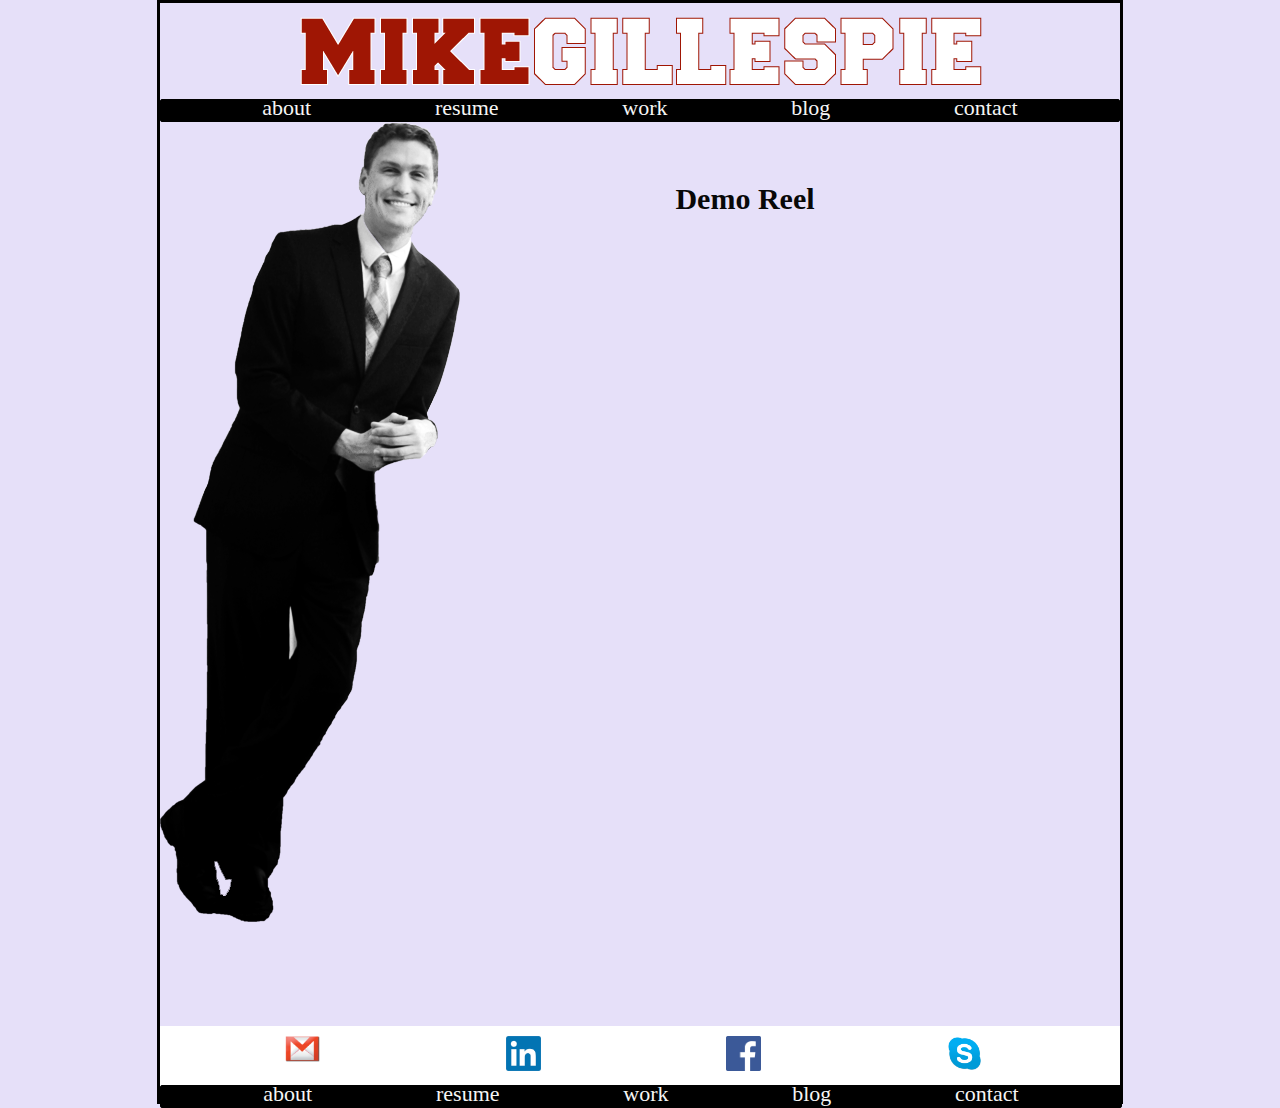
<file: index.html>
<!DOCTYPE html>
<html>
    <head>
        <title>Mike Gillespie | Welcome</title>
        <meta charset="UTF-8">
        <meta name="author" content="Mike Gillespie">
        <link rel="stylesheet" type="text/css" href="css/test.css">
        
    </head>

    <body>
       <div id="wrapper"> 

           <div id="logo">
         <img src="img/mikeheader2.png" alt="logo">
        </div>
    <nav>
        
    <ol>
            <li><a href="about.html">about</a></li>
            <li><a href="resume.html">resume</a></li>
            <li><a href="work.html">work</a></li>
                    
               

            <li><a href="http://www.mikegillespiemedia.com/blog/">blog</a></li>
            <li><a id="Contact" href="contact.html">contact</a></li>
    </ol>

    </nav>
    <img src="img/Michaelfullbody.png" alt="Mike Gillespie">
    <div id="indexvideo">
    <h1 id="demotitle">Demo Reel</h1>
    <iframe width="560" height="315" src="//www.youtube.com/embed/ql4mN3TwB9I" allowfullscreen></iframe>
    </div>
    <div class="clearer">    
    <footer>

        <div class="logos">
            
            <a href="mailto:gillespiema89@gmail.com" target="_blank">
            <img src="img/gmail1.jpg" alt="gmail" width="35"> 
            </a>
        </div>    
        
        <div class="logos">
            <a href="http://www.linkedin.com/pub/mike-gillespie/30/1b7/98/" target="_blank">
            <img src="img/linkedin.jpeg" alt="linkedin" width="35">
            </a>
        </div>  
    
       <div class="logos">
           <a href="https://www.facebook.com/gillespiema" target="_blank">
            <img src="img/facebook.jpg" alt="facebook" width="35"> 
            </a>
        </div>
        
        <div class="logos">
            <a href="skype:mikg89?call">
            <img src="img/skype.jpg" alt="facebook" width="35">
            </a>
        </div>
            
    <nav id="nav">
        
    <ol>
            <li><a href="about.html">about</a></li>
            <li><a href="resume.html">resume</a></li>
            <li><a href="work.html">work</a></li>
            <li><a href="http://www.mikegillespiemedia.com/blog/">blog</a></li>
            <li><a id="Contact1" href="contact.html">contact</a></li>
    </ol>

    </nav>
    
    </footer>  
        </div>

</div>
    </body>
</html>
</file>
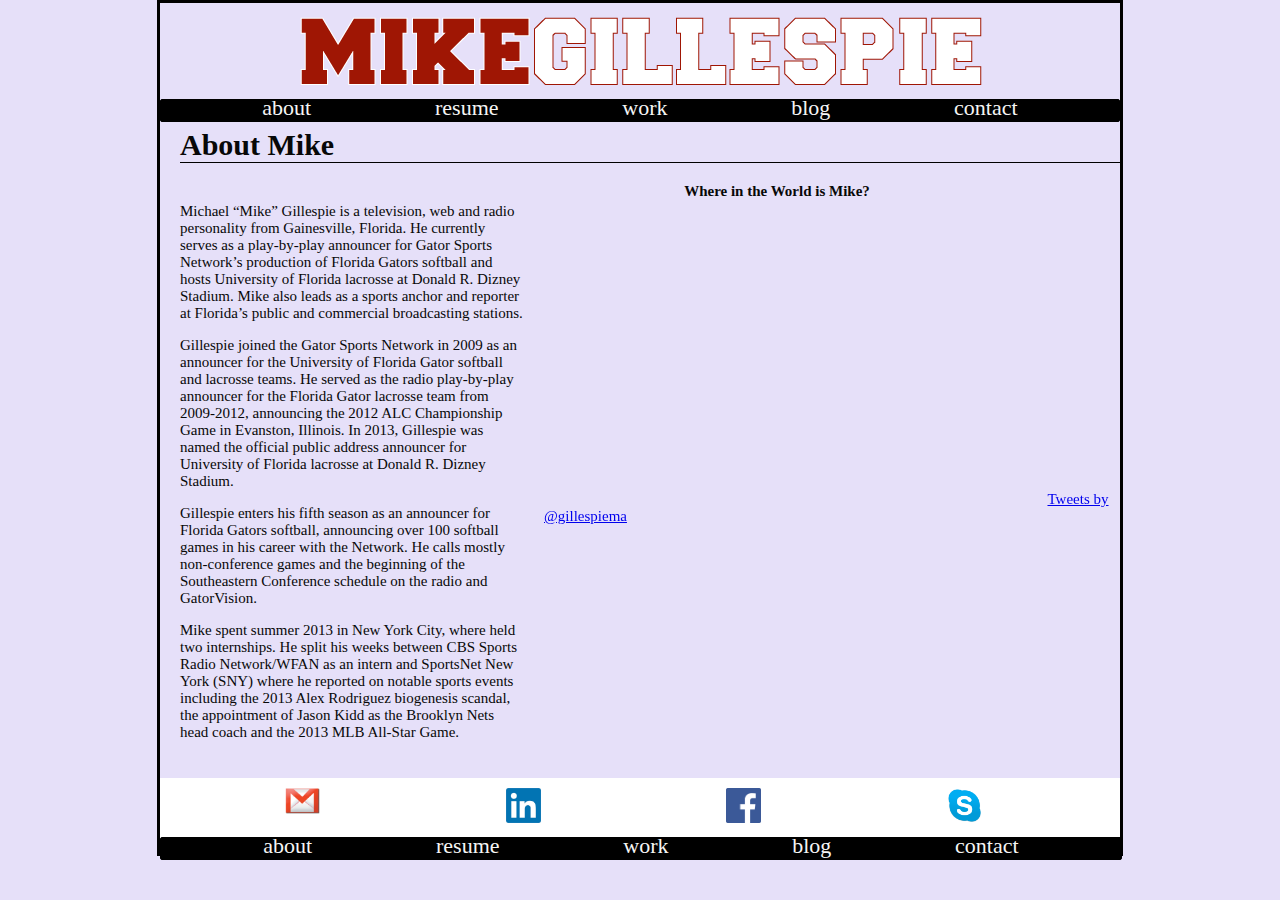
<file: about.html>
<!DOCTYPE html>
<html>

    <head>
        <title>Home Plate</title>
        <meta charset="UTF-8">
        <meta name="author" content="Mike Gillespie">
        <link rel="stylesheet" type="text/css" href="css/test.css">
        
    </head>
<div id="wrapper">
   
        <div id="aboutlogo">
        <a href="index.html">
         <img src="img/mikeheader2.png" alt="logo"></a>
        </div>
        
    <nav>
        
    <ol>
            <li><a href="about.html">about</a></li>
            <li><a href="resume.html">resume</a></li>
            <li><a href="work.html">work</a></li>
                    
            
            <li><a href="http://www.mikegillespiemedia.com/blog/">blog</a></li>
            <li><a id="Contact" href="contact.html">contact</a></li>
    </ol>

    </nav>

<h1 id="titles">About Mike</h1>
       <div id="about">
            <div id="Aboutmike">
            </div>
       
        

       
        <article>
            

            <section id="abouttext">
                <p>Michael “Mike” Gillespie is a television, web and radio personality from Gainesville, Florida. He currently serves as a play-by-play announcer for Gator Sports Network’s production of Florida Gators softball and hosts University of Florida lacrosse at Donald R. Dizney Stadium. Mike also leads as a sports anchor and reporter at Florida’s public and commercial broadcasting stations.</p>
                
<p>Gillespie joined the Gator Sports Network in 2009 as an announcer for the University of Florida Gator softball and lacrosse teams.  He served as the radio play-by-play announcer for the Florida Gator lacrosse team from 2009-2012, announcing the 2012 ALC Championship Game in Evanston, Illinois.  In 2013, Gillespie was named the official public address announcer for University of Florida lacrosse at Donald R. Dizney Stadium.</p>
                   
<p>Gillespie enters his fifth season as an announcer for Florida Gators softball, announcing over 100 softball games in his career with the Network. He calls mostly non-conference games and the beginning of the Southeastern Conference schedule on the radio and GatorVision.</p>

<p>Mike spent summer 2013 in New York City, where held two internships. He split his weeks between CBS Sports Radio Network/WFAN as an intern and SportsNet New York (SNY) where he reported on notable sports events including the 2013 Alex Rodriguez biogenesis scandal, the appointment of Jason Kidd as the Brooklyn Nets head coach and the 2013 MLB All-Star Game.</p>

            </section>
            <br>

        </article>
            </div>

<div id="Whereismike">
    
    <h4 id="whereheader">Where in the World is Mike?</h4>
    
<iframe id="wheremap" width="500" height="300" src="https://www.google.com/fusiontables/embedviz?q=select+col2+from+1sm1R223S_7OyjAWEsMvWzXGdSyaR-6UauB1_fIE&amp;viz=MAP&amp;h=false&amp;lat=40.726516609570936&amp;lng=-73.63491576131514&amp;t=1&amp;z=4&amp;l=col2&amp;y=2&amp;tmplt=2&amp;hml=GEOCODABLE"></iframe>


<a class="twitter-timeline" href="https://twitter.com/gillespiema" data-widget-id="456518085298507776">Tweets by @gillespiema</a>
<script>!function(d,s,id){var js,fjs=d.getElementsByTagName(s)[0],p=/^http:/.test(d.location)?'http':'https';if(!d.getElementById(id)){js=d.createElement(s);js.id=id;js.src=p+"://platform.twitter.com/widgets.js";fjs.parentNode.insertBefore(js,fjs);}}(document,"script","twitter-wjs");</script>
</div>

        <div class="clearer">    
    <footer>

        <div class="logos">
            
            <a href="mailto:gillespiema89@gmail.com" target="_blank">
            <img src="img/gmail1.jpg" alt="gmail" width="35"> 
            </a>
        </div>    
        
        <div class="logos">
            <a href="http://www.linkedin.com/pub/mike-gillespie/30/1b7/98/" target="_blank">
            <img src="img/linkedin.jpeg" alt="linkedin" width="35">
            </a>
        </div>  
    
       <div class="logos">
           <a href="https://www.facebook.com/gillespiema" target="_blank">
            <img src="img/facebook.jpg" alt="facebook" width="35"> 
            </a>
        </div>
        
        <div class="logos">
            <a href="skype:mikg89?call">
            <img src="img/skype.jpg" alt="facebook" width="35">
            </a>
        </div>
            
    <nav id="nav">
        
    <ol>
            <li><a href="about.html">about</a></li>
            <li><a href="resume.html">resume</a></li>
            <li><a href="work.html">work</a></li>
            <li><a href="http://www.mikegillespiemedia.com/blog/">blog</a></li>
            <li><a id="Contact1" href="contact.html">contact</a></li>
    </ol>

    </nav>
    
    </footer>  
        </div>

</div>
    </body>



</html>
</file>
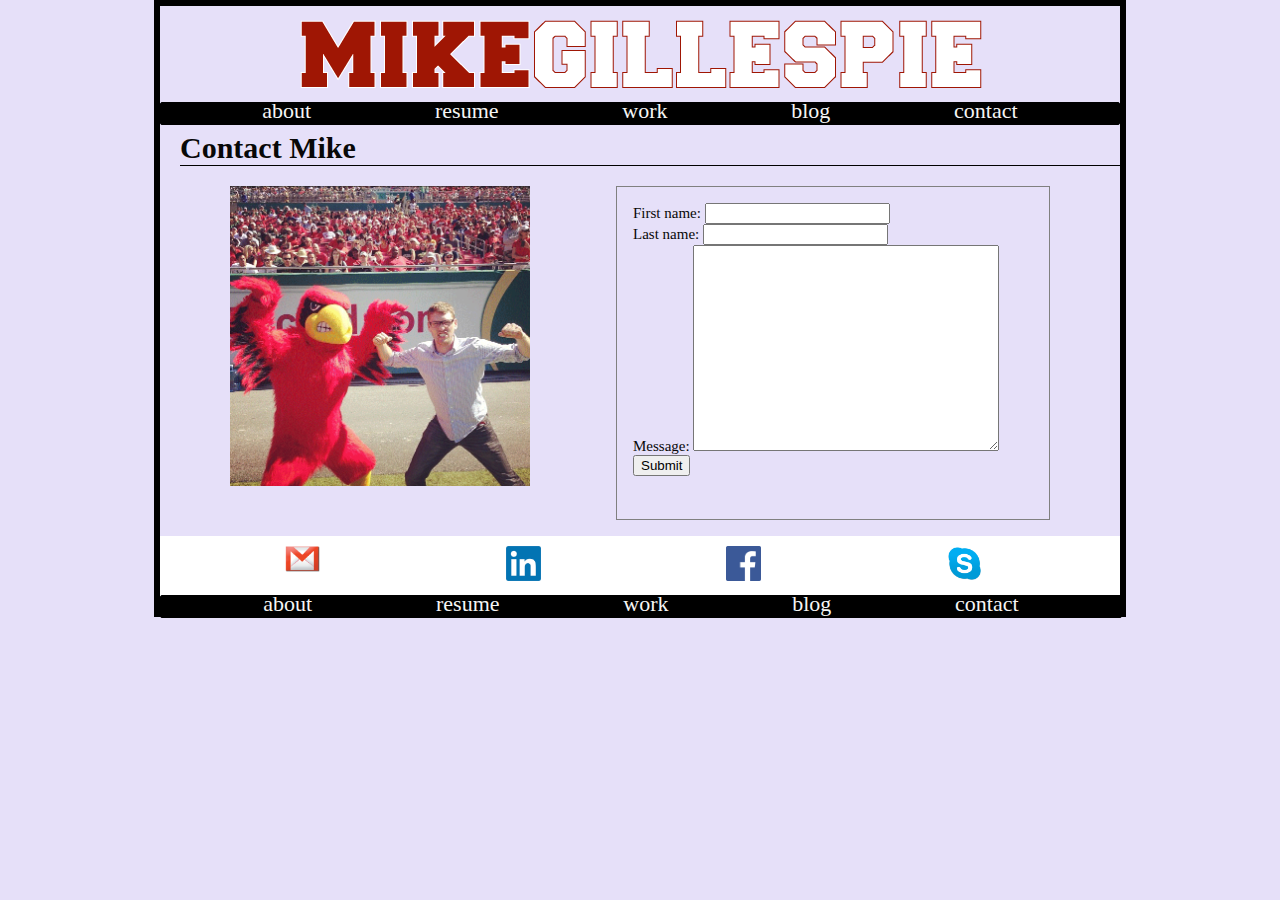
<file: contact.html>
<!DOCTYPE html>
<html>
    <head>
        <title>Mike Gillespie | Contact</title>
        <meta charset="UTF-8">
        <meta name="author" content="Mike Gillespie">
        <link rel="stylesheet" type="text/css" href="css/test.css">
        
    </head>
<div id="contactpage">

     <div id="logo">
     <a href="index.html">
         <img src="img/mikeheader2.png" alt="logo"></a>
        </div>
    
    <nav>
    

    <ol>
            <li><a href="about.html">about</a></li>
            <li><a href="resume.html">resume</a></li>
            <li><a href="work.html">work</a></li>
            <li><a href="http://www.mikegillespiemedia.com/blog/">blog</a></li>
            <li><a id="Contact" href="contact.html">contact</a></li>
    </ol>

    </nav>
    

<h1 id="titles">Contact Mike</h1>
    
<img id="mascots" src="img/MASCOTS%20(1).gif" alt="mascots" height="300" width="300">
        
    
<form name="contactbox" method="post" action="mailto:gillespiema89@gmail.com">
    First name: <input type="text" name="f">
    <br>
    Last name: <input type="text" name="l">
    <br>
    Message: <textarea name="message" id="message"></textarea>
    <input type="Submit" value="Submit">
</form>
        
   
<p>
       <div class="clearer">    
    <footer>

        <div class="logos">
            
            <a href="mailto:gillespiema89@gmail.com" target="_blank">
            <img src="img/gmail1.jpg" alt="gmail" width="35"> 
            </a>
        </div>    
        
        <div class="logos">
            <a href="http://www.linkedin.com/pub/mike-gillespie/30/1b7/98/" target="_blank">
            <img src="img/linkedin.jpeg" alt="linkedin" width="35">
            </a>
        </div>  
    
       <div class="logos">
           <a href="https://www.facebook.com/gillespiema" target="_blank">
            <img src="img/facebook.jpg" alt="facebook" width="35"> 
            </a>
        </div>
        
        <div class="logos">
            <a href="skype:mikg89?call">
            <img src="img/skype.jpg" alt="facebook" width="35">
            </a>
        </div>
            
    <nav id="nav">
        
    <ol>
            <li><a href="about.html">about</a></li>
            <li><a href="resume.html">resume</a></li>
            <li><a href="work.html">work</a></li>
            <li><a href="http://www.mikegillespiemedia.com/blog/">blog</a></li>
            <li><a id="Contact1" href="contact.html">contact</a></li>
    </ol>

    </nav>
    
    </footer>  
        </div>
     
 </div> 


    
</html>
</file>
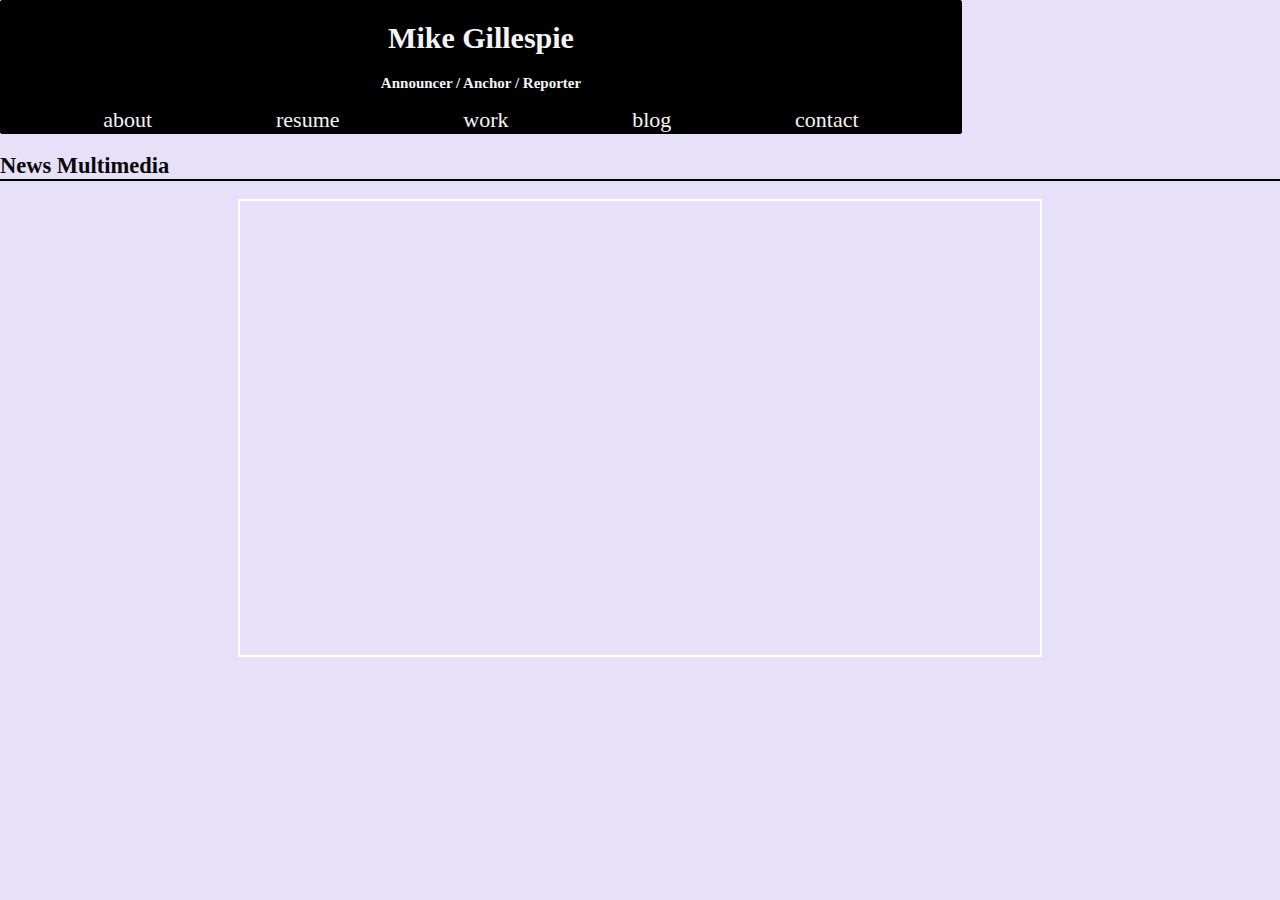
<file: news.html>
<!DOCTYPE html> 
<html> 
    
<head>
    <link rel="stylesheet" type="text/css" href="sports.css"/>
    <link rel="stylesheet" type="text/css" href="css/test.css"/>
   
</head>
    
<body>
   <nav>
    <center><h1>Mike Gillespie</h1></center>
    <center><h4>Announcer / Anchor / Reporter</h4></center>
 <ol>
            <li><a href="about.html">about</a></li>
            <li><a href="resume.html">resume</a></li>
            <li><a href="work.html">work</a></li>
            <li><a href="http://www.mikegillespiemedia.com/blog/">blog</a></li>
            <li><a id="Contact" href="contact.html">contact</a></li>
    </ol>

    </nav>

</section>
    
<body>
    
<div class="sportstitle">
<H2>News Multimedia</H2>
</div>
    
    <div id="maincontainer">

    <table id="videotable">
    <tr>
    <td>
      <iframe width="260" height="215" src="http://www.youtube.com/embed/AYm_8xG3elA" frameborder="0" allowfullscreen></iframe>  
    </td>
        <td>
        <iframe width="260" height="215" src="http://www.youtube.com/embed/BB9E7evF0z4" frameborder="0" allowfullscreen></iframe>
        </td>
    <td>
    <iframe width="260" height="215" src="http://www.youtube.com/embed/-hgvyl8Jmmg" frameborder="0" allowfullscreen></iframe>
    </td>
     
    </tr>
    <tr>
        <td>
            <iframe width="260" height="215" src="http://www.youtube.com/embed/SGaDCA50TK4" frameborder="0" allowfullscreen></iframe>
        </td>
        <td>
        <iframe width="260" height="215" src="http://www.youtube.com/embed/qlewnyUNR6c" frameborder="0" allowfullscreen></iframe>
        </td>
        <td>
        <iframe width="260" height="215" src="http://www.youtube.com/embed/KxuiktoTz6Y" frameborder="0" allowfullscreen></iframe>
        </td>
    </tr>
        <tr>
       
        
        </tr>
    </table>
        
        </div>
</file>
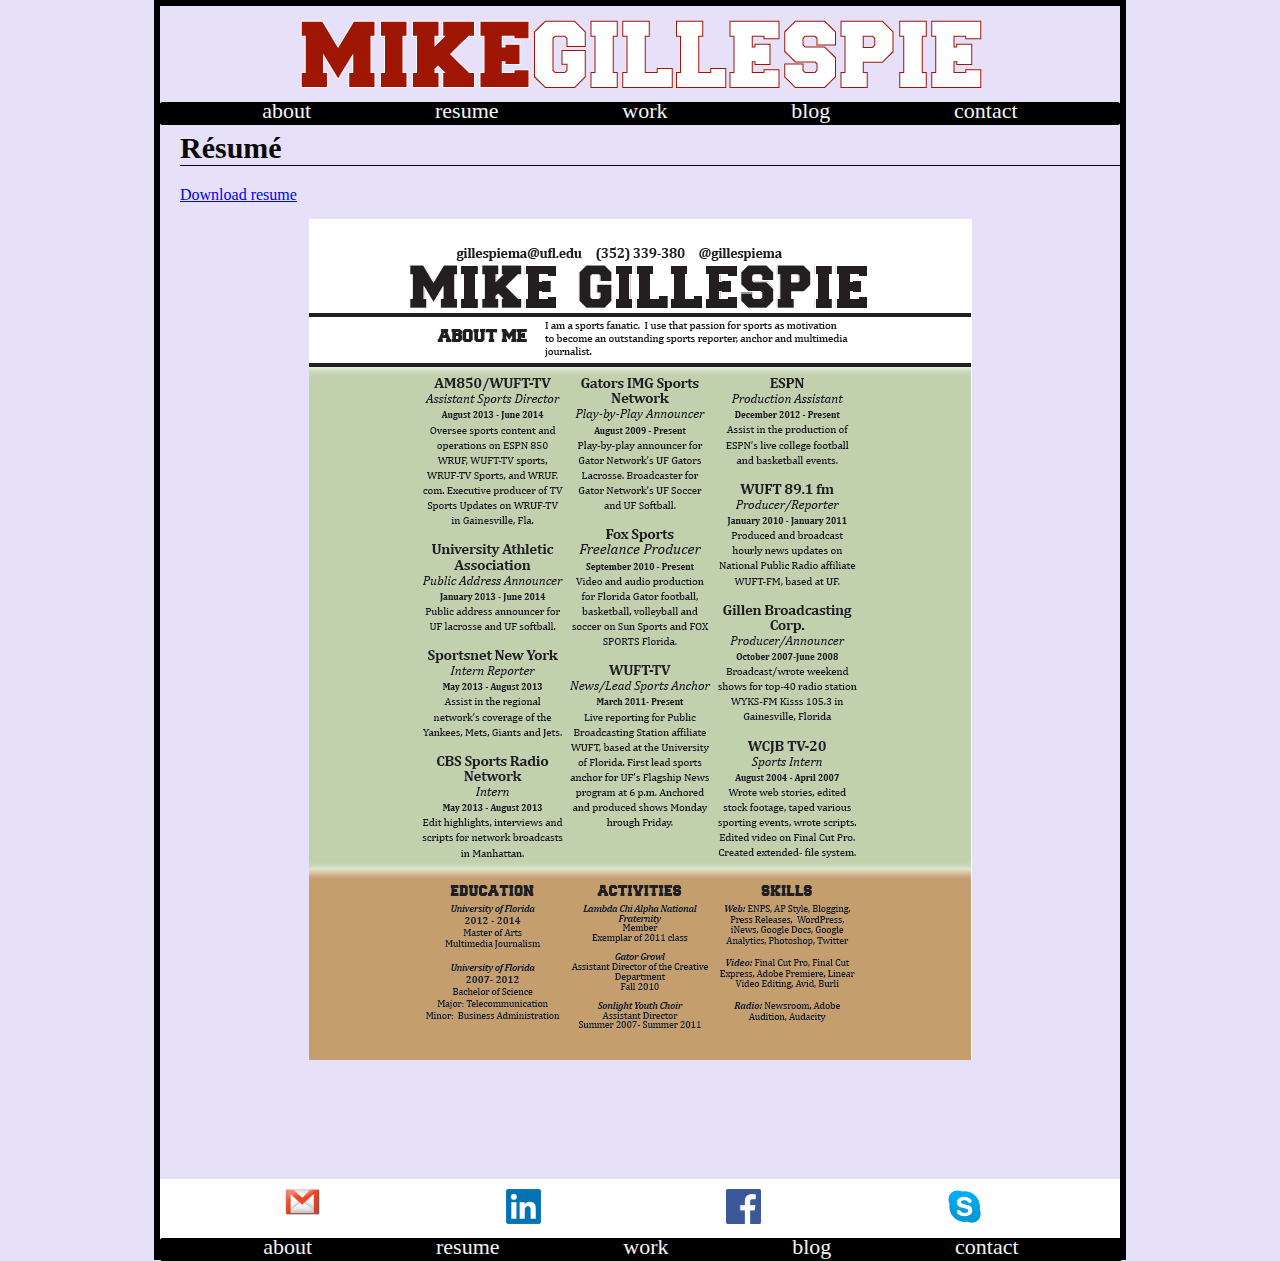
<file: Resume.html>
<!DOCTYPE html> 
<html> 

<head>
        <title>Mike Gillespie | Resume</title>
        <meta charset="UTF-8">
        <meta name="author" content="Mike Gillespie">
        <link rel="stylesheet" type="text/css" href="css/test.css">
        
    </head>
    
<div id="resumepage">
    

    <div id="logo">
     <a href="index.html">
         <img src="img/mikeheader2.png" alt="logo"></a>
    </div>
    
<nav>
 <ol>
            <li><a href="about.html">about</a></li>
            <li><a href="resume.html">resume</a></li>
            <li><a href="work.html">work</a></li>
            <li><a href="http://www.mikegillespiemedia.com/blog/">blog</a></li>
            <li><a id="Contact" href="contact.html">contact</a></li>
    </ol>

</nav>
     <h1 id="titles">Résumé</h1>
    <div id="resumepdf">
    <a href="pdf/MikeGillespie%20Resume.pdf" download="gillespieresume.pdf">Download resume</a>
     </div>
        
    <div id="resume">
<img src="img/Resumetake2.png" alt="resume">
         </div>
    
   
    
      <div class="clearer">    
    <footer>

        <div class="logos">
            
            <a href="mailto:gillespiema89@gmail.com" target="_blank">
            <img src="img/gmail1.jpg" alt="gmail" width="35"> 
            </a>
        </div>    
        
        <div class="logos">
            <a href="http://www.linkedin.com/pub/mike-gillespie/30/1b7/98/" target="_blank">
            <img src="img/linkedin.jpeg" alt="linkedin" width="35">
            </a>
        </div>  
    
       <div class="logos">
           <a href="https://www.facebook.com/gillespiema" target="_blank">
            <img src="img/facebook.jpg" alt="facebook" width="35"> 
            </a>
        </div>
        
        <div class="logos">
            <a href="skype:mikg89?call">
            <img src="img/skype.jpg" alt="facebook" width="35">
            </a>
        </div>
            
    <nav id="nav">
        
    <ol>
            <li><a href="about.html">about</a></li>
            <li><a href="resume.html">resume</a></li>
            <li><a href="work.html">work</a></li>
            <li><a href="http://www.mikegillespiemedia.com/blog/">blog</a></li>
            <li><a id="Contact1" href="contact.html">contact</a></li>
    </ol>

    </nav>
    
    </footer>  
        </div>


</div>

</html>
</file>
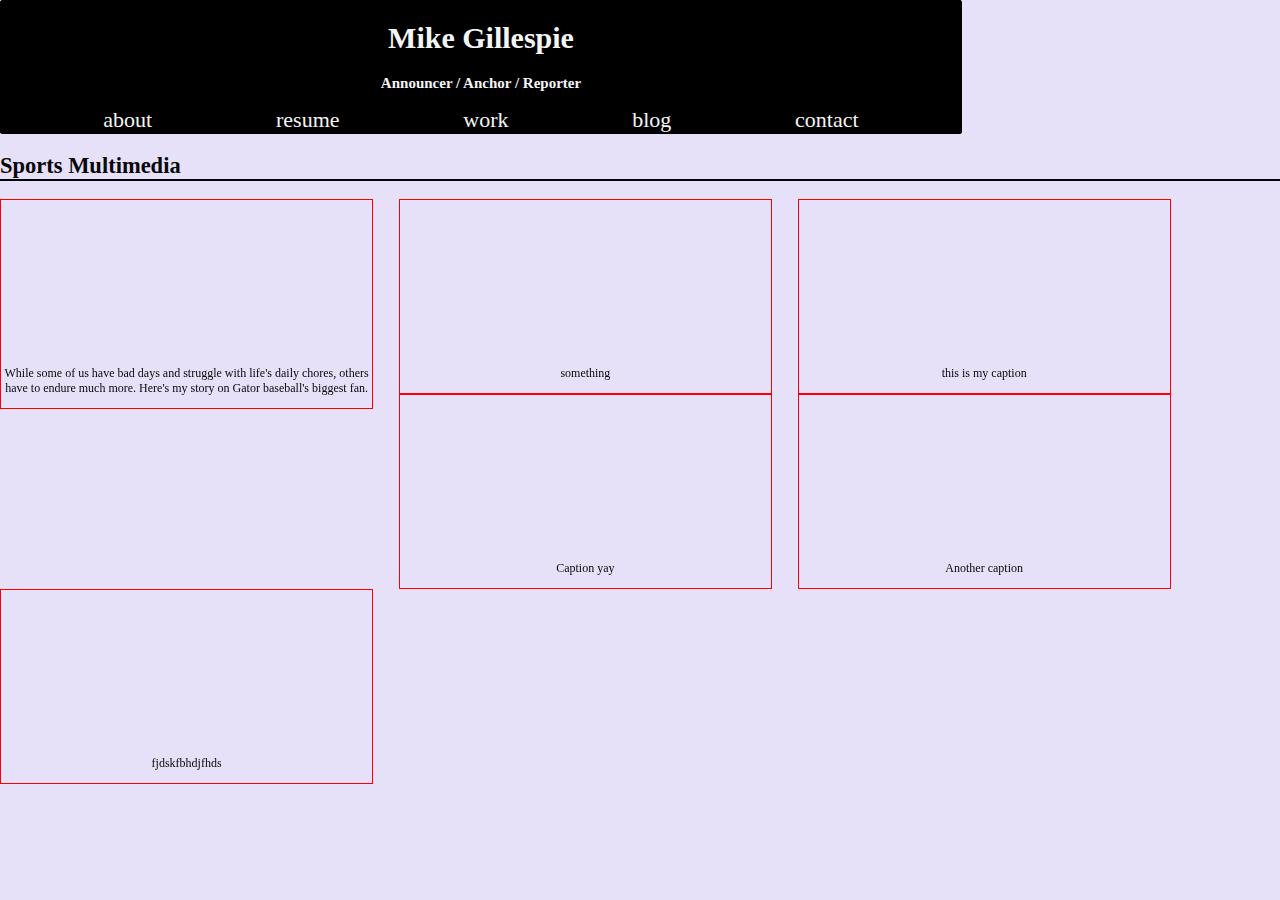
<file: sports.html>
<!DOCTYPE html> 
<html> 
    
<head>
    <link rel="stylesheet" type="text/css" href="sports.css"/>
    <link rel="stylesheet" type="text/css" href="css/test.css"/>

   
</head>
    
<body>
   <nav>
    <center><h1>Mike Gillespie</h1></center>
    <center><h4>Announcer / Anchor / Reporter</h4></center>
 <ol>
            <li><a href="about.html">about</a></li>
            <li><a href="resume.html">resume</a></li>
            <li><a href="work.html">work</a></li>
            <li><a href="http://www.mikegillespiemedia.com/blog/">blog</a></li>
            <li><a id="Contact" href="contact.html">contact</a></li>
    </ol>

    </nav>

    
<div class="sportstitle">
<h2>Sports Multimedia</h2>
</div>
    
    <div id="maincontainer">
        <div class="video-with-caption">
            <iframe width="100%" src="http://www.youtube.com/embed/zSxdFpiL8Uo" frameborder="0" allowfullscreen></iframe>  
            <p>While some of us have bad days and struggle with life's daily chores, others have to endure much more. Here's my story on Gator baseball's biggest fan.</p>
        </div>    
        <div class="video-with-caption">
            <iframe width="100%" src="http://www.youtube.com/embed/xNbjsOaDLAo" frameborder="0" allowfullscreen></iframe>
            <p>something</p>
        </div>
        <div class="video-with-caption">    
            <iframe width="100%" src="http://www.youtube.com/embed/BYGCI9umoy0" frameborder="0" allowfullscreen></iframe>
            <p>this is my caption</p>
        </div>
        <div class="video-with-caption">
            <iframe width="100%" src="http://www.youtube.com/embed/bDbXgeZLfhM" frameborder="0" allowfullscreen></iframe>
            <p>Caption yay</p>
        </div>
        <div class="video-with-caption">
            <iframe width="100%" src="http://www.youtube.com/embed/beI5RFP_XdA" frameborder="0" allowfullscreen></iframe>
            <p>Another caption</p>
        </div>
        <div class="video-with-caption">
        <iframe width="100%" src="http://www.youtube.com/embed/KxuiktoTz6Y" frameborder="0" allowfullscreen></iframe>
        <p>fjdskfbhdjfhds</p>
    </div>
</file>
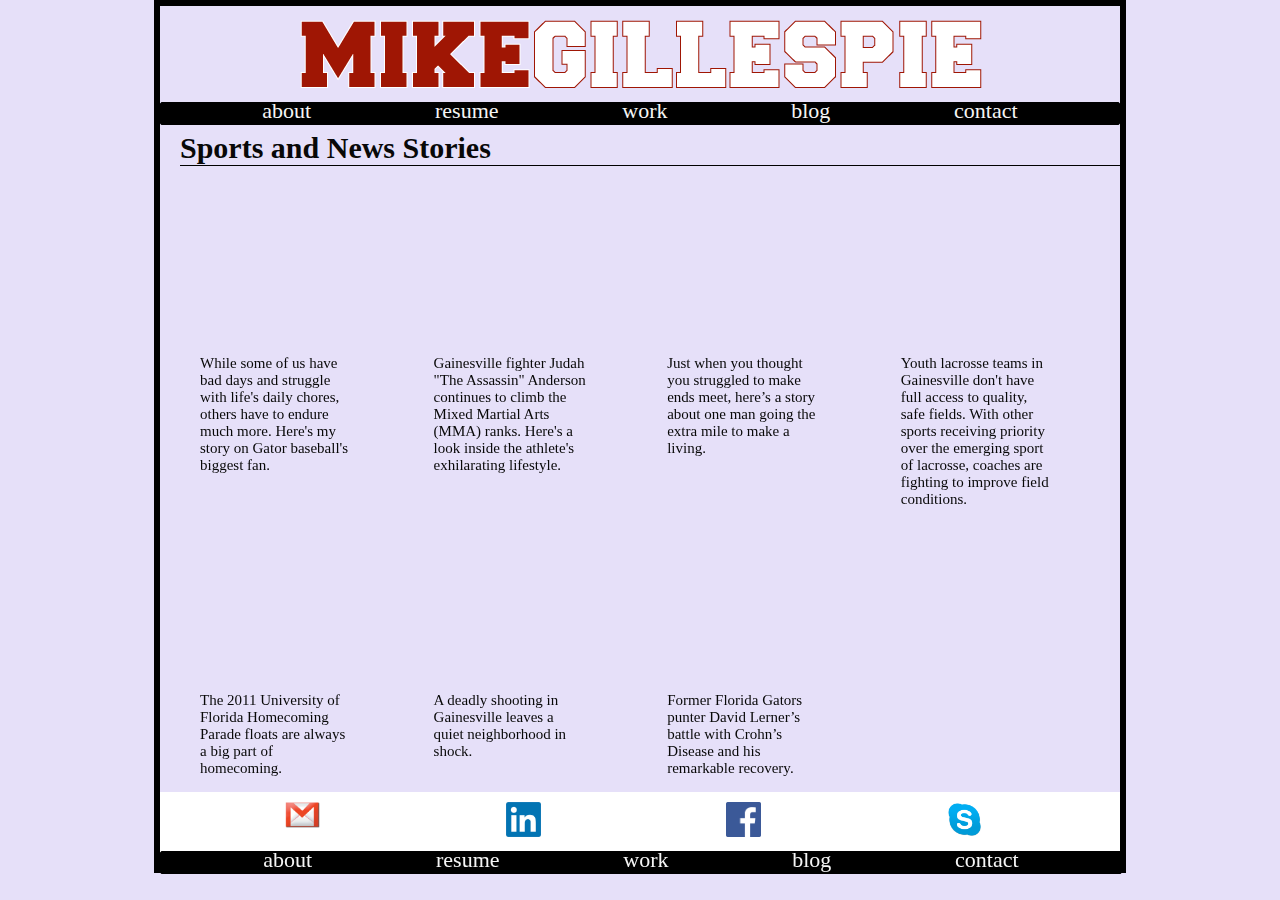
<file: Work.html>
<!DOCTYPE html>
<html>

<head>
        <title>Mike Gillespie | Work</title>
        <meta charset="UTF-8">
        <meta name="author" content="Mike Gillespie">
        <link rel="stylesheet" type="text/css" href="css/test.css">
        
    </head>
<div id="Workpage">                        

    <div id="logo">
     <a href="index.html">
         <img src="img/mikeheader2.png" alt="logo"></a>
        </div>
    
    <nav>
 <ol>
            <li><a href="about.html">about</a></li>
            <li><a href="resume.html">resume</a></li>
            <li><a href="work.html">work</a></li>
            <li><a href="http://www.mikegillespiemedia.com/blog/">blog</a></li>
            <li><a id="Contact" href="contact.html">contact</a></li>
    </ol>

    </nav>
    
    <h1 id="titles">Sports and News Stories</h1>
    
    <figure>
        <iframe width="200" height="150"
            src="//www.youtube.com/embed/zSxdFpiL8Uo" allowfullscreen>
        </iframe>
       <figcaption>While some of us have bad days and struggle with life's daily chores, others have to endure much more. Here's my story on Gator baseball's biggest fan.</figcaption>
    </figure>
    
    
<figure id="Fighter">
        
        <iframe width="200" height="150"
                src="http://www.youtube.com/embed/xNbjsOaDLAo" allowfullscreen></iframe>
        <figcaption>Gainesville fighter Judah "The Assassin" Anderson continues to climb the Mixed Martial Arts (MMA) ranks. Here's a look inside the athlete's exhilarating lifestyle. </figcaption>
            
</figure>
    
    <figure id="Walker">
    
    <iframe width="200" height="150"
        src="//www.youtube.com/embed/AYm_8xG3elA" allowfullscreen></iframe>
        <figcaption>Just when you thought you struggled to make ends meet, here’s a story about one man going the extra mile to make a living.</figcaption>
    </figure>
    
<figure id="lacrosse">
  
    <iframe  width="200" height="150"
            src="//www.youtube.com/embed/BYGCI9umoy0" allowfullscreen></iframe>
        <figcaption>Youth lacrosse teams in Gainesville don't have full access to quality, safe fields. With other sports receiving priority over the emerging sport of lacrosse, coaches are fighting to improve field conditions. </figcaption>
  </figure>
       
<div class="clearfix"></div>

<figure id="floats">
    
    <iframe  width="200" height="150"
            src="//www.youtube.com/embed/qlewnyUNR6c" allowfullscreen></iframe>
        <figcaption>The 2011 University of Florida Homecoming Parade floats are always a big part of homecoming.</figcaption>
    </figure>
   
   
    
      
<figure id="shooter">
    
        <iframe  width="200" height="150"
                src="//www.youtube.com/embed/BB9E7evF0z4" allowfullscreen></iframe>
        <figcaption>A deadly shooting in Gainesville leaves a quiet neighborhood in shock.</figcaption>
    
</figure>
        
<figure id="david">
    
    <iframe width="200" height="150"
            src="//www.youtube.com/embed/KxuiktoTz6Y" allowfullscreen></iframe>
        <figcaption>Former Florida Gators punter David Lerner’s battle with Crohn’s Disease and his remarkable recovery.</figcaption>
    
</figure>
    
    
    
<div class="clearer">    
    <footer>

        <div class="logos">
            
            <a href="mailto:gillespiema89@gmail.com" target="_blank">
            <img src="img/gmail1.jpg" alt="gmail" width="35"> 
            </a>
        </div>    
        
        <div class="logos">
            <a href="http://www.linkedin.com/pub/mike-gillespie/30/1b7/98/" target="_blank">
            <img src="img/linkedin.jpeg" alt="linkedin" width="35">
            </a>
        </div>  
    
       <div class="logos">
           <a href="https://www.facebook.com/gillespiema" target="_blank">
            <img src="img/facebook.jpg" alt="facebook" width="35"> 
            </a>
        </div>
        
        <div class="logos">
            <a href="skype:mikg89?call">
            <img src="img/skype.jpg" alt="facebook" width="35">
            </a>
        </div>
            
    <nav id="nav">
        
    <ol>
            <li><a href="about.html">about</a></li>
            <li><a href="resume.html">resume</a></li>
            <li><a href="work.html">work</a></li>
            <li><a href="http://www.mikegillespiemedia.com/blog/">blog</a></li>
            <li><a id="Contact1" href="contact.html">contact</a></li>
    </ol>

    </nav>
    
    </footer>  
        </div>

</div>
</html>
</file>
<file: css/test.css>
body {
    margin:0;
    padding:0;
    height:100%;
    background-color: #E6E0F9;
	color: #080808;
	font-family: "HelveticaNeue-Light";
	font-weight: 300;
	font-size: 15px;
}

#wrapper {
    min-height:100%;
    position:relative;
    max-width:960px;
    border:3px solid black;
    margin-left:auto;
    margin-right:auto;
}

#logo {
    text-align:center;
}
    
nav {
	background-color: #000000;
	border: 1px solid black;
    border-bottom-left-radius:0px;
	border-radius: 2px;
	color: #F5F5F5;
	display: block;
	overflow: hidden;
	max-width:960px;
}

nav ol {
    text-align:center;
	margin: 0px;
	padding: 2px;
}

nav ol li {
		display: inline-block;
		list-style-type: none;
		
}
		nav > ol > li > a {
			color: #F5F5F5;
			display: block;
            text-decoration:none;
			line-height: 5px;
			padding: 0 60px;
            font-size:22px;
            
		}


nav > ol > li:hover > a {
          color:#D8D8D8;
        }

#nav {
    float:left;
	background-color: #000000;
	border: 1px solid black;
	border-radius: 2px;
	color: #F5F5F5;
	display: block;
	overflow: hidden;
	max-width:960px;
}

#nav ol {
    text-align:center;
	margin: 0px;
	padding: 2px;
}

#nav ol li {
		display: inline-block;
		list-style-type: none;
		
}
		#nav > ol > li > a {
			color: #F5F5F5;
			display: block;
            text-decoration:none;
			line-height: 5px;
			padding: 0 60px;
            font-size:22px;
            
		}

#nav > ol > li:hover > a {
          color:#D8D8D8;
        }


a:hover,a:active
{
color:#D8D8D8 
}

#abouttext {
    margin: 20px;
    padding-top:-6px;
}

#wheremap {
    scrolling=no;
}

iframe {
    border-style:none;
}

.headshot {
    display:inline;
    float:left;
    
}

#resume {
    text-align:center;
    padding-top:15px;
    padding-bottom:15px;
}

#Workpage {
    max-width:960px; 
    border:6px solid black;
    margin-left:auto;
    margin-right:auto;
}

figure {
    float: left;
    width: 16%;
}

figcaption {
    width: 100%;   
}

.clearfix {
    clear: both;
    display: block;
}


#videos1 {
    border: 2px solid pink;
    float:left;
    width:30%;
    padding-bottom:10px;
    margin-bottom:10px;
    margin-right:5%;
}

#videos2 {
    border: 2px solid red;
    float:right;
    width:30%;
    margin:30px;
    margin-left:30px;
    margin-bottom:50px;
    padding-bottom:10px;
    padding-top:10px;
    
}

#videos3 {
    border: 2px solid yellow;
    float:right;
    width:30%;
}

footer {
    height:75px;
    padding:0px;
    max-width:960px;
    background-color:white;
    border: 6px black;
    margin-top:100px;
}

#nav {
    margin-top:10px;
    float:left;
    width:100%;
    
}
    

    
.clearer {
    clear:both;
    max-width:960px;
}

.logos {
    margin-top:10px;
    float:left;
    padding-left:13%;
    
    width:10%;
    
}



div#about {
    float:left;
    width:40%;
    
}
#aboutlogo {
    text-align:center
}

#whereismike {
    width:40%;
    text-align:center;
}

#whereheader {
    text-align:center;
    margin-right:110px;
    margin-bottom:4px;
}


#resumepage {
    border:6px solid black;
    max-width:960px;
    margin-left:auto;
    margin-right:auto;
}

#resumepdf {
    margin-left:20px;
    font-size:16px;
}

#contactpage {
    border:6px solid black;
    max-width:960px;
    margin-left:auto;
    margin-right:auto;
}

#resumepdf > A:hover {
    color:black;
    text-decoration:none;
    font-weight:none;
}
#titles {
    border-bottom:1px solid black;
    margin-top:6px;
    margin-left:20px;
    padding-bottom:0px;
}

#mascots {
    position:absolute;
    float:left; 
    margin-left:70px;
    margin-bottom:16px;
   }

form {
    float:right;
    padding:16px;
    margin-right:70px;
    margin-bottom:16px;
    border: 1px solid gray;
    width:400px;
    height:300px;
}

textarea {
    width:300px;
    height:200px;
}

#Aboutmike {
    text-align:center
}

#indexvideo {
    margin-top:40px;
    margin-right:95px;
    float:right;
}

#demotitle {
    text-align:center;
}
</file>
<file: sports.css>
div#maincontainer {
    text-align:center;
}

table#videotable {
    border: 2px solid white;
    display: inline-block;
}

table#videotable td {
    padding:2px
}

h2 {
    border-bottom: 2px solid black;
    
}

#sportstitle {
    border-bottom: 5px solid #dedede;
}

.video-with-caption {
    border: 1px solid red;
    float: left;
    width: 29%;
    margin-right: 2%;
}

.video-with-caption p {
    font-size: 12px;
}
</file>
